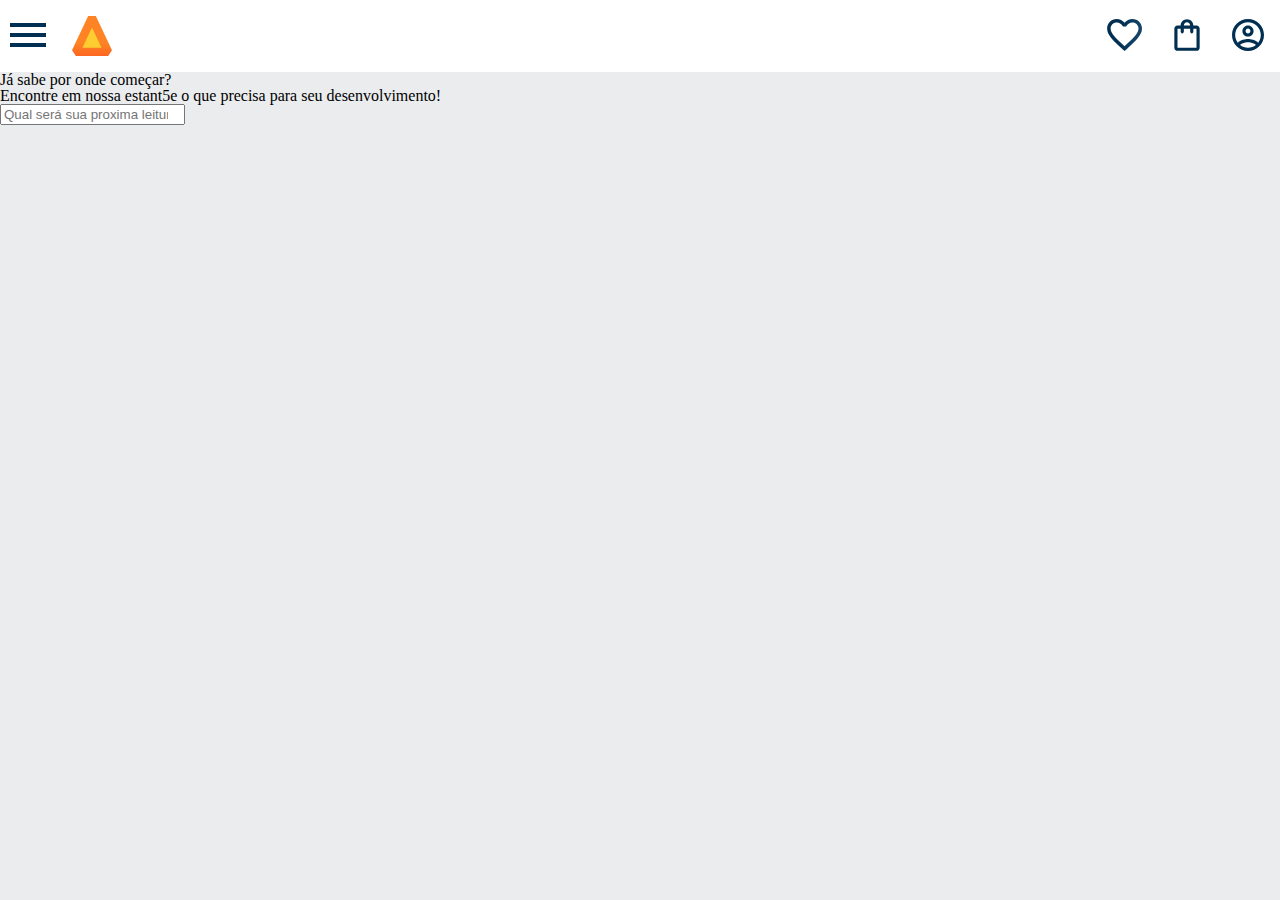
<file: alurabooks/index.html>
<!DOCTYPE html>
<html>
<head>
   <meta charset="UTF-8">
   <meta http-equiv="X-UA-Compatible" content="IE=edge">
   <meta name="viewport" content="width=device-width, initial-scale=1.0">
   <title>Alurabooks</title>
   <link rel="stylesheet" href="reset.css">
  <link rel="preconnect" href="https://fonts.googleapis.com">
  <link rel="preconnect" href="https://fonts.gstatic.com" crossorigin>
  <link href="https://fonts.googleapis.com/css2?family=Poppins:wght@300;400;500;700&display=swap" rel="stylesheet">
   <link rel="stylesheet" href="styles.css">
</head>

<body>
   <header class="cabeçalho">
      <div class="container">
          <input type="checkbox" id="menu" class="container__botao"> 
          <label for="menu">   
          <span class="cabeçalho__menu-hamburguer container__imagem"></span>
          </label>  
      
      <ul class="lista-menu">
 <li class="lista-menu__titulo"> Categorias</li>
 <li class=”lista-menu__item”><a href=”#” class=”lista-menu__link”></a>Programação</li>
 <li class=”lista-menu__item”><a href=”#” class=”lista-menu__link”></a>Front-end</li>
 <li class=”lista-menu__item”><a href=”#” class=”lista-menu__link”></a>Infraestrutura</li>
 <li class=”lista-menu__item”><a href=”#” class=”lista-menu__link”></a>Business</li>
 <li class=”lista-menu__item”><a href=”#” class=”lista-menu__link”></a>Design & UX</li>
      </ul>
      <img src="img/Logo.svg" alt="Logo da Alurabooks" class="container__imagem">
      </div>

      <div class="container">
      <a href="#"><img src="img/Favoritos.svg" alt="meus favoritos" class="container__imagem"></a>
      <a href=”#”><img src="img/Compras.svg" alt="Carrinho de compras" class="container__imagem"></a>
      <a href=”#”><img src="img/Usuario.svg" alt="Meu perfil" class="container__imagem"></a>
      </div>
   </header>
  <section class="banner">
    <h2 class="banner__titulo">Já sabe por onde começar?</h2>
    <p class="banner__texto">Encontre em nossa estant5e o que precisa para seu desenvolvimento!</p>
    <input type="search" class="banner__pesquisa" placeholder="Qual será sua proxima leitura?">
         </section>


</body>
</html>
</file>
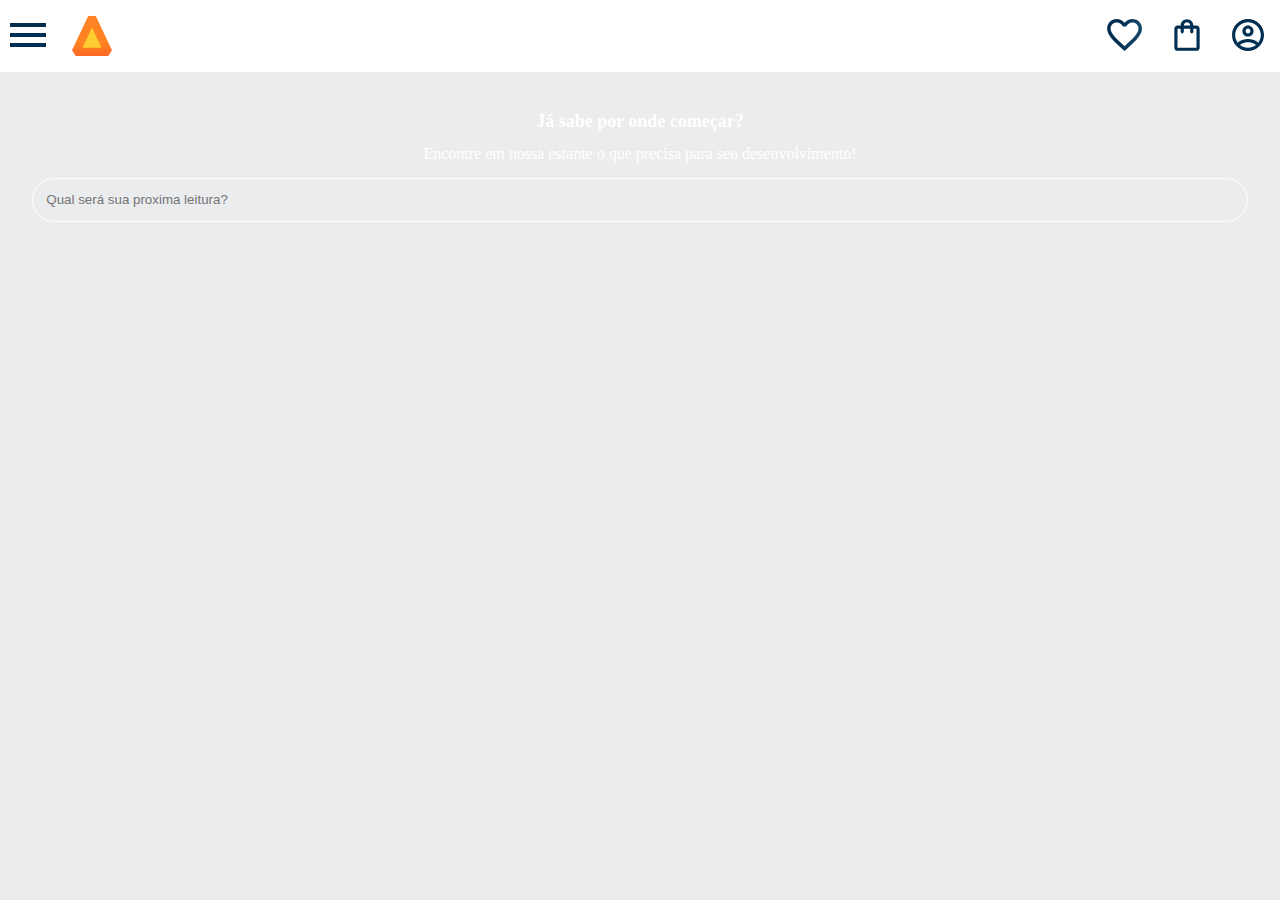
<file: kauã 2E/index.html>
<!DOCTYPE html>
<html>
<head>
   <meta charset="UTF-8">
   <meta http-equiv="X-UA-Compatible" content="IE=edge">
   <meta name="viewport" content="width=device-width, initial-scale=1.0">
   <title>Alurabooks</title>
   <link rel="stylesheet" href="reset.css">
  <link rel="preconnect" href="https://fonts.googleapis.com">
  <link rel="preconnect" href="https://fonts.gstatic.com" crossorigin>
  <link href="https://fonts.googleapis.com/css2?family=Poppins:wght@300;400;500;700&display=swap" rel="stylesheet">
   <link rel="stylesheet" href="styles.css">
</head>

<body>
   <header class="cabeçalho">
      <div class="container">
          <input type="checkbox" id="menu" class="container__botao"> 
          <label for="menu">   
          <span class="cabeçalho__menu-hamburguer container__imagem"></span>
          </label>  
      
      <ul class="lista-menu">
 <li class="lista-menu__titulo"> Categorias</li>
 <li class=”lista-menu__item”><a href=”#” class=”lista-menu__link”></a>Programação</li>
 <li class=”lista-menu__item”><a href=”#” class=”lista-menu__link”></a>Front-end</li>
 <li class=”lista-menu__item”><a href=”#” class=”lista-menu__link”></a>Infraestrutura</li>
 <li class=”lista-menu__item”><a href=”#” class=”lista-menu__link”></a>Business</li>
 <li class=”lista-menu__item”><a href=”#” class=”lista-menu__link”></a>Design & UX</li>
      </ul>
      <img src="img/Logo.svg" alt="Logo da Alurabooks" class="container__imagem">
      </div>

      <div class="container">
      <a href="#"><img src="img/Favoritos.svg" alt="meus favoritos" class="container__imagem"></a>
      <a href=”#”><img src="img/Compras.svg" alt="Carrinho de compras" class="container__imagem"></a>
      <a href=”#”><img src="img/Usuario.svg" alt="Meu perfil" class="container__imagem"></a>
      </div>
   </header>
  <section class="banner">
    <h2 class="banner__titulo">Já sabe por onde começar?</h2>
    <p class="banner__texto">Encontre em nossa estante o que precisa para seu desenvolvimento!</p>
    <input type="search" class="banner__pesquisa" placeholder="Qual será sua proxima leitura?">
         </section>


</body>
</html>
</file>
<file: alurabooks/styles.css>
@import url("styles/header.css");
 @import url("styles/banner.css.");
 
 :root{ 
   --cor-de-fundo:#EBECEE;
   --branco: #FFFFFF;
   --laranja: #eb9b00;
   --azul-degarde: linear-gradient(97.54deg, #002F52 35.49%, #326589 165.37%);
   --fonte-principal: “Poppins”;}
   
body{
   background-color: var(--cor-de-fundo);
   font-family: var(--fonte-principal);
   font-size: 16px;
   font-weight: 400;
}
</file>
<file: kauã 2E/styles.css>
@import url("styles/header.css");
 @import url("styles/banner.css");
 
 :root{ 
   --cor-de-fundo:#EBECEE;
   --branco: #FFFFFF;
   --laranja: #eb9b00;
   --azul-degarde: linear-gradient(97.54deg, #002F52 35.49%, #326589 165.37%);
   --fonte-principal: “Poppins”;}
   
body{
   background-color: var(--cor-de-fundo);
   font-family: var(--fonte-principal);
   font-size: 16px;
   font-weight: 400;
}
</file>
